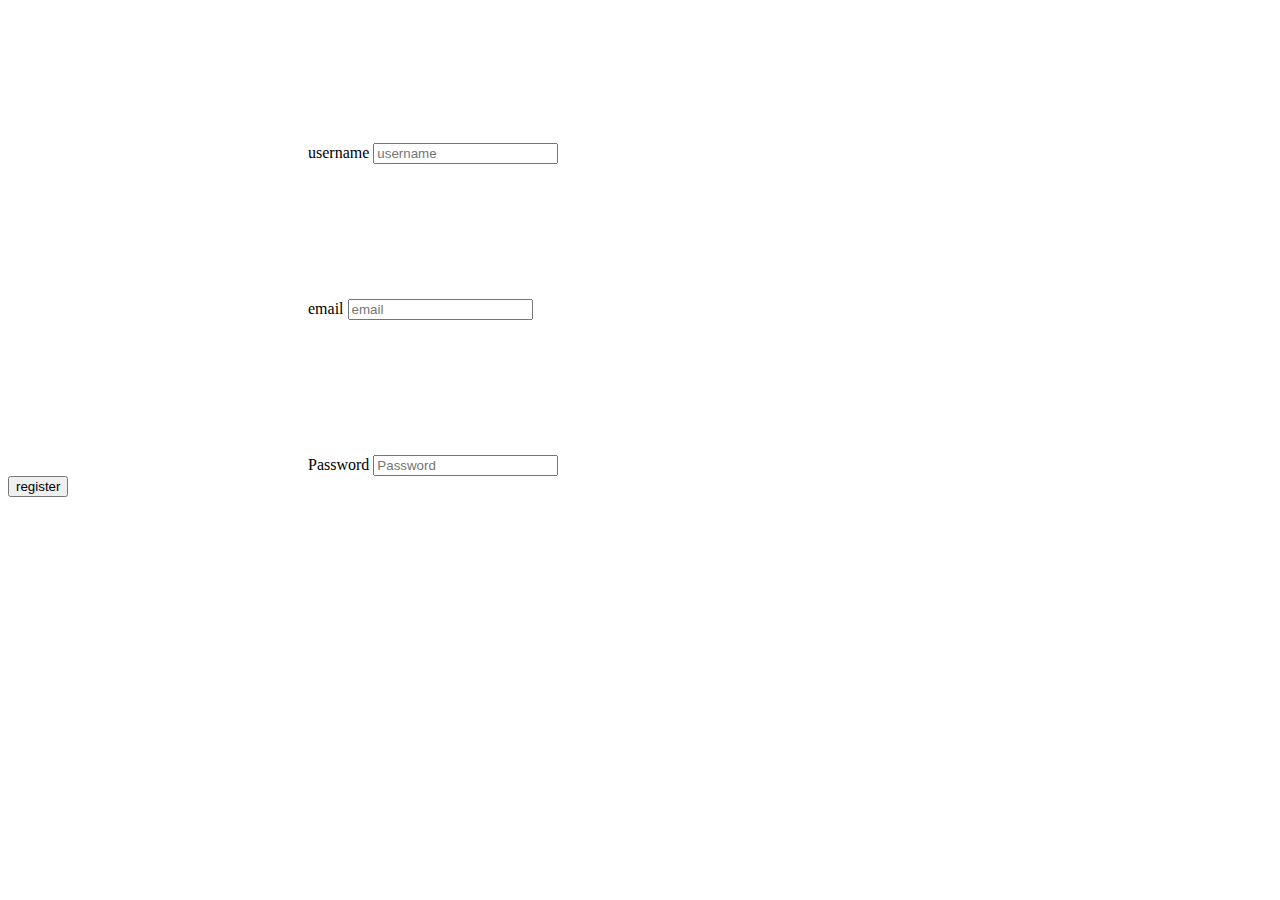
<file: Registration/Reg.html>
<body>

  <form action="dbnewuser.php" method="POST" class="form login">

    <div class="form__field">
        <label for="login__username "><svg class="icon">
            <use xlink:href="#icon-user"></use>
          </svg><span class="hidden">username</span></label>
        <input autocomplete="username" id="login__username" type="text" name="username" class="form__input" placeholder="username" required>
      </div>

    <div class="form__field">
        <label for="login__email "><svg class="icon">
            <use xlink:href="#icon-user"></use>
          </svg><span class="hidden">email</span></label>
        <input autocomplete="email" id="login__email" type="text" name="email" class="form__input" placeholder="email" required>
      </div>

    <div class="form__field">
        <label for="login__password"><svg class="icon">
            <use xlink:href="#icon-lock"></use>
          </svg><span class="hidden">Password</span></label>
        <input id="login__password" type="password" name="password" class="form__input" placeholder="Password" required>
      </div>

      <div class="form__field">
        <input type="submit" value="register">
      </div>
      
  </form>

</body>
</file>
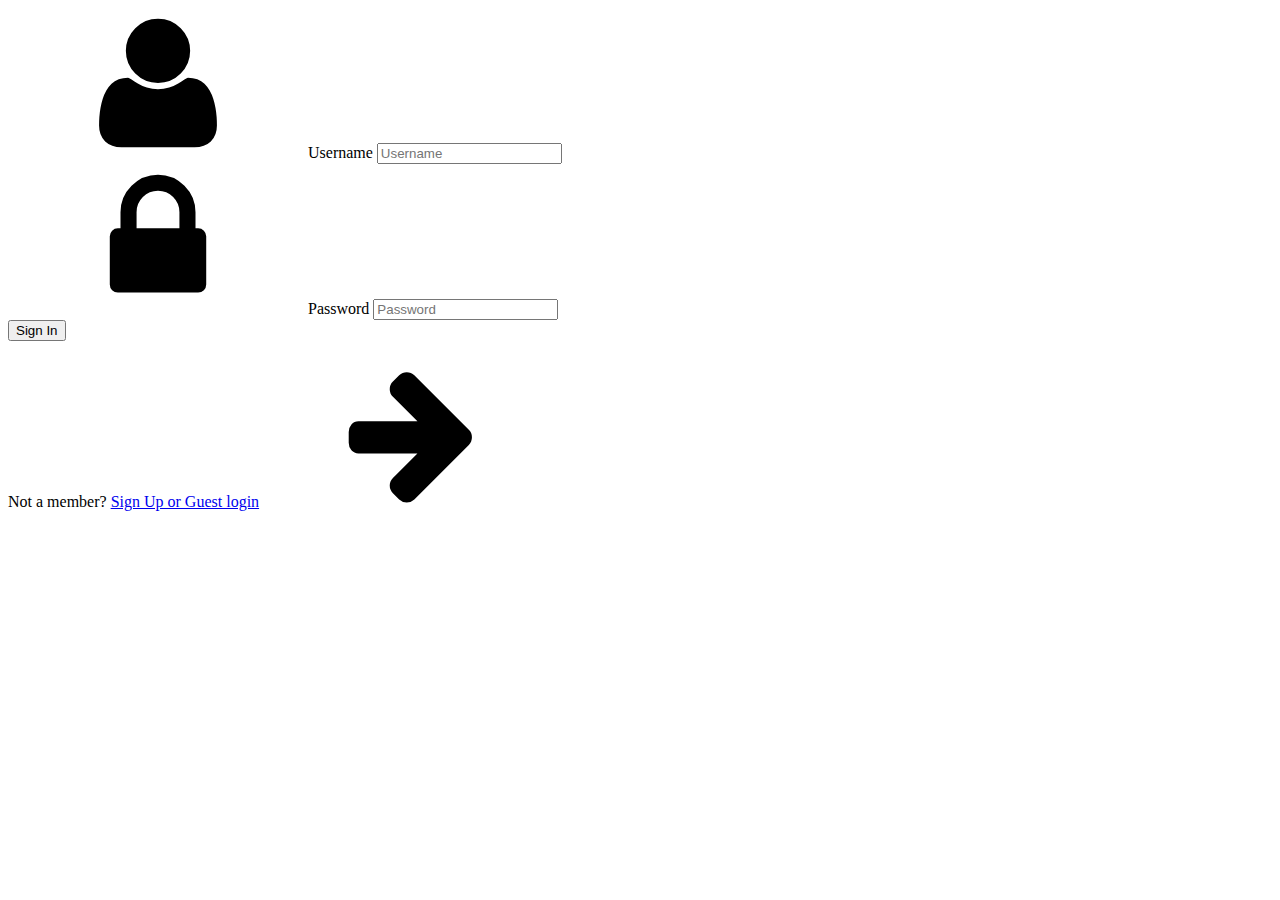
<file: src/Login.html>
<body class="align">

  <div class="grid">

    <form action="https://httpbin.org/post" method="POST" class="form login">

      <div class="form__field">
        <label for="login__username"><svg class="icon">
            <use xlink:href="#icon-user"></use>
          </svg><span class="hidden">Username</span></label>
        <input autocomplete="username" id="login__username" type="text" name="username" class="form__input" placeholder="Username" required>
      </div>

      <div class="form__field">
        <label for="login__password"><svg class="icon">
            <use xlink:href="#icon-lock"></use>
          </svg><span class="hidden">Password</span></label>
        <input id="login__password" type="password" name="password" class="form__input" placeholder="Password" required>
      </div>

      <div class="form__field">
        <input type="submit" value="Sign In">
      </div>

    </form>

    <p class="text--center">Not a member? <a href="#">Sign Up or Guest login</a> <svg class="icon">
        <use xlink:href="#icon-arrow-right"></use>
      </svg></p>

  </div>

  <svg xmlns="http://www.w3.org/2000/svg" class="icons">
    <symbol id="icon-arrow-right" viewBox="0 0 1792 1792">
      <path d="M1600 960q0 54-37 91l-651 651q-39 37-91 37-51 0-90-37l-75-75q-38-38-38-91t38-91l293-293H245q-52 0-84.5-37.5T128 1024V896q0-53 32.5-90.5T245 768h704L656 474q-38-36-38-90t38-90l75-75q38-38 90-38 53 0 91 38l651 651q37 35 37 90z" />
    </symbol>
    <symbol id="icon-lock" viewBox="0 0 1792 1792">
      <path d="M640 768h512V576q0-106-75-181t-181-75-181 75-75 181v192zm832 96v576q0 40-28 68t-68 28H416q-40 0-68-28t-28-68V864q0-40 28-68t68-28h32V576q0-184 132-316t316-132 316 132 132 316v192h32q40 0 68 28t28 68z" />
    </symbol>
    <symbol id="icon-user" viewBox="0 0 1792 1792">
      <path d="M1600 1405q0 120-73 189.5t-194 69.5H459q-121 0-194-69.5T192 1405q0-53 3.5-103.5t14-109T236 1084t43-97.5 62-81 85.5-53.5T538 832q9 0 42 21.5t74.5 48 108 48T896 971t133.5-21.5 108-48 74.5-48 42-21.5q61 0 111.5 20t85.5 53.5 62 81 43 97.5 26.5 108.5 14 109 3.5 103.5zm-320-893q0 159-112.5 271.5T896 896 624.5 783.5 512 512t112.5-271.5T896 128t271.5 112.5T1280 512z" />
    </symbol>
  </svg>

</body>
</file>
